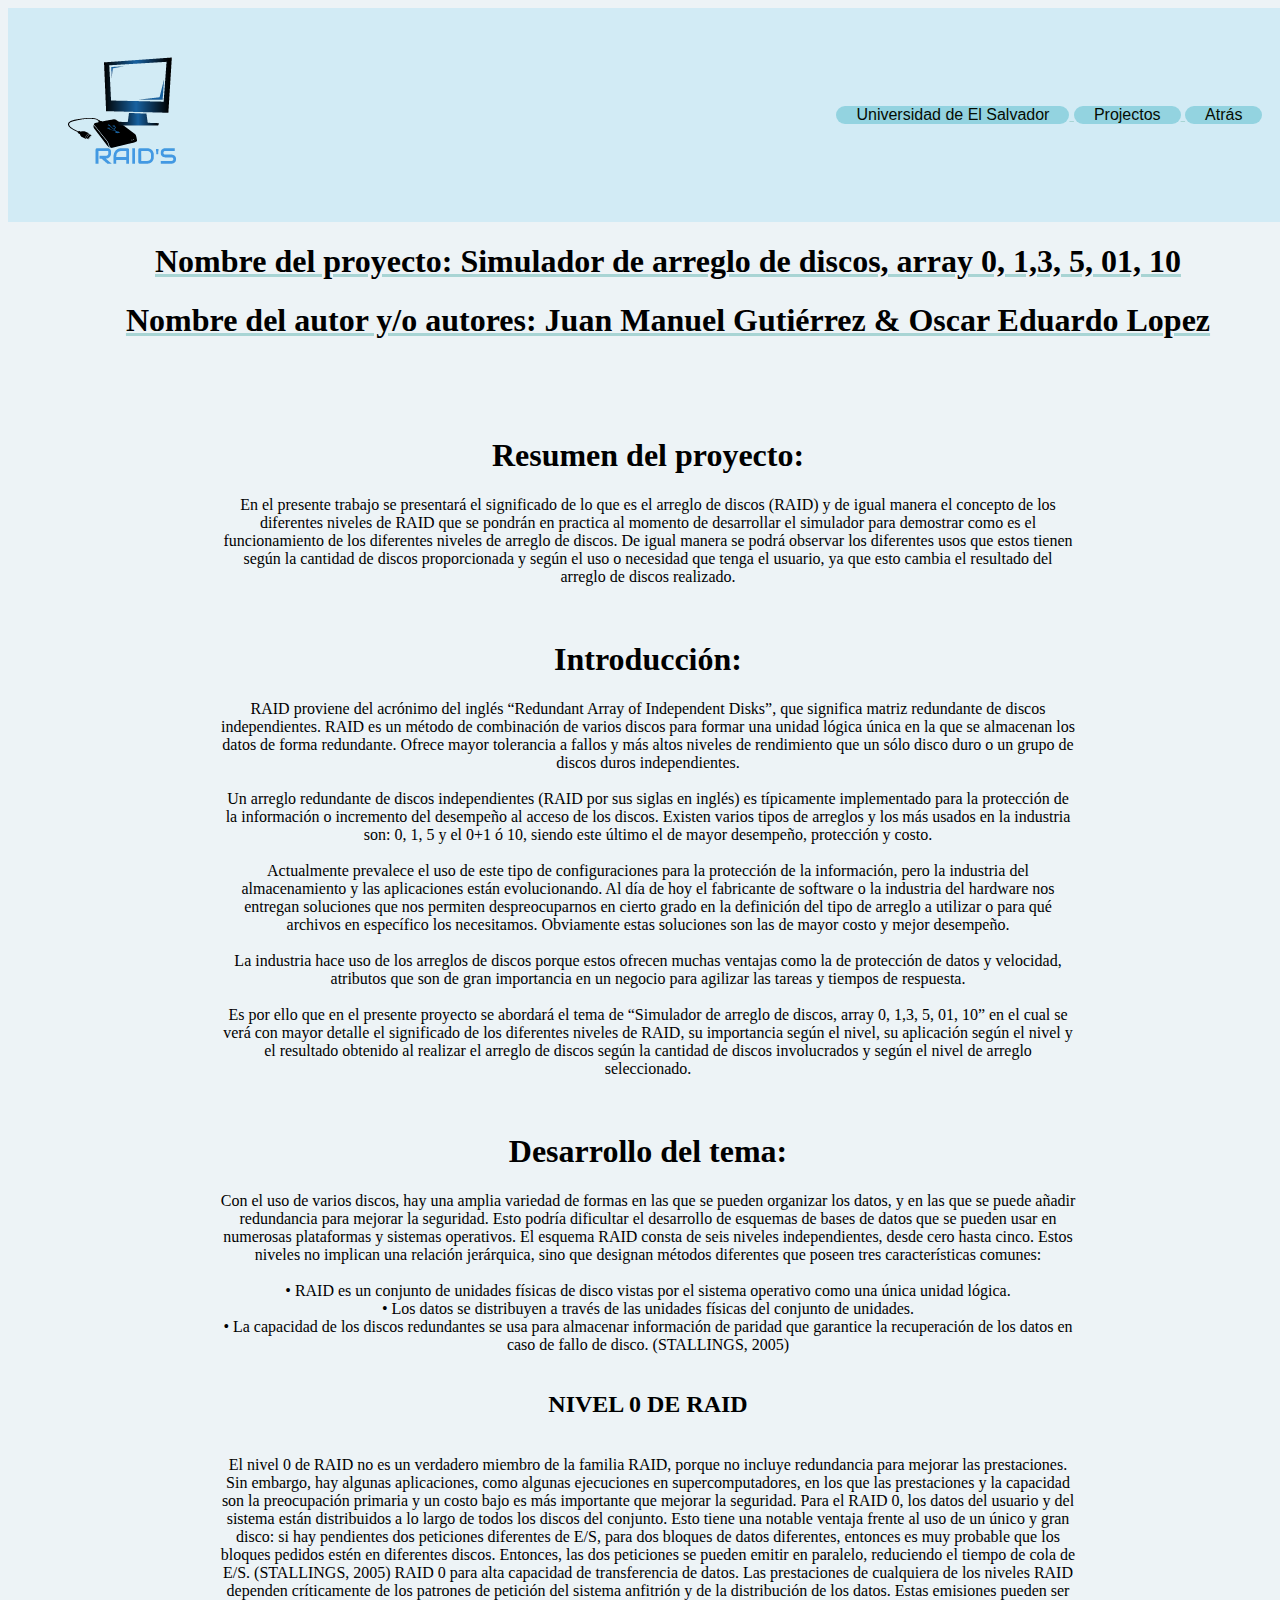
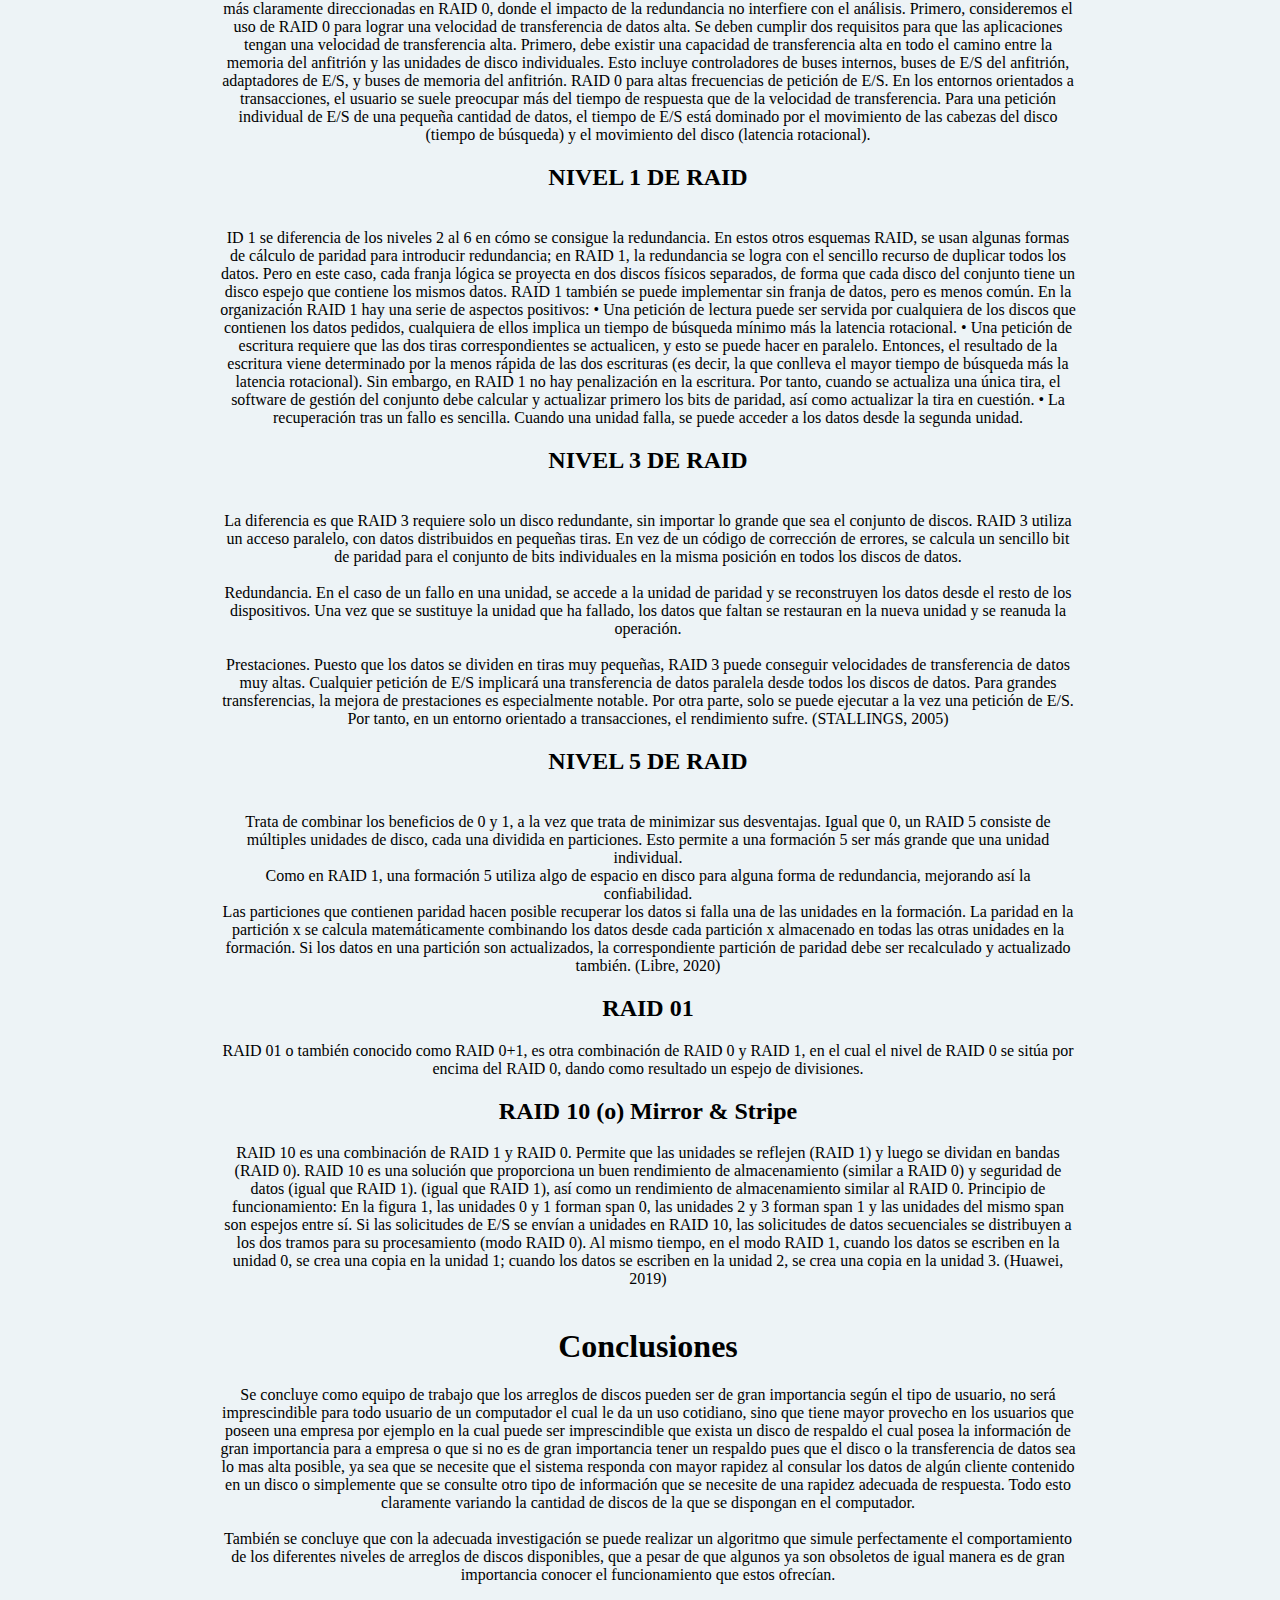
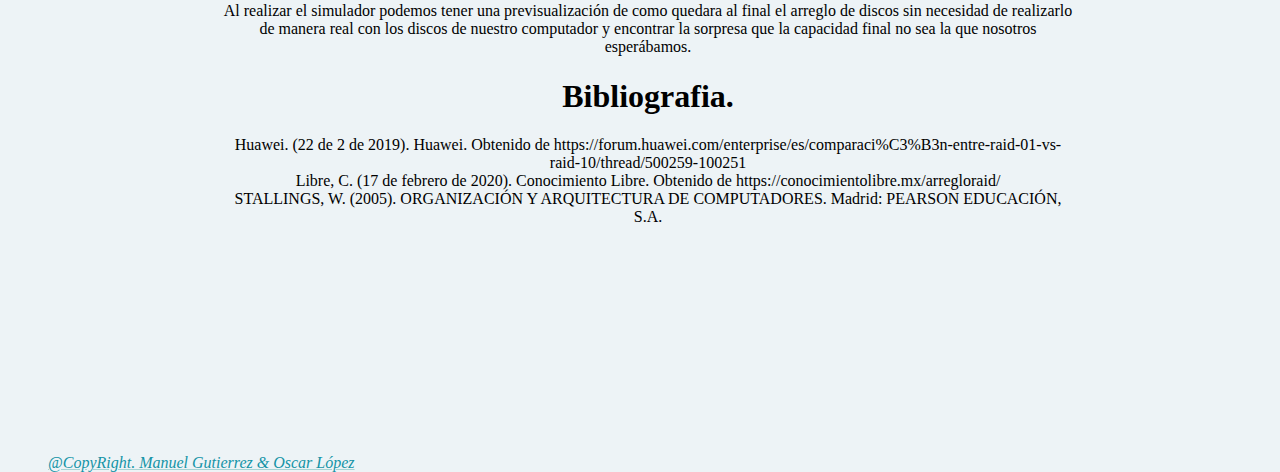
<file: aboutus.html>
<!DOCTYPE html>
<html>
    <head>
        <title>Acerca de nuestro proyecto</title>
        
        <link rel="shortcut icon" href="../../../../files/aboutus.png">
        <link href="../../../../www-content/raid-calculator/files/about.css" rel="stylesheet" type="text/css">
    </head>
    
    <body>

        




        <div class="padre">
            <div class="hijoFooter">
        <header>
            <footer class="foot1">
                
                
                <a title="ruta" href="index.html"><img src="../../../../files/logo-removebg-preview.png" alt="ruta"/></a>
                
                <nav class="nav-links">
                    <ul class="title">
                        <li> <a href="https://www.ues.edu.sv/">Universidad de El Salvador</a></li>
                        
                        <li> <a href="">Projectos</a></li>
                        <li> <a href="index.html">Atrás</a></li>
                    </ul>
                    
                    
                </nav>
                
            </footer>
            
    
        </header>
    </div>
        <div>

        </div>
        <div class="alineacion">
            <div class="conteiner">
     <ul>
        <h1 class="h">Nombre del proyecto: Simulador de arreglo de discos, array 0, 1,3, 5, 01, 10</h1>
        </ul>
        <ul>
        <h1>Nombre del autor y/o autores: Juan Manuel Gutiérrez & Oscar Eduardo Lopez </h1>
    </ul>
        <br>
    </div>
</div>
            <div class="centrar">
            
        <h1>Resumen del proyecto:</h1>

        <p>En el presente trabajo se presentará el significado de lo que es el arreglo de discos (RAID) y de igual manera el concepto de los diferentes niveles de RAID que se pondrán en practica al momento de desarrollar el simulador para demostrar como es el funcionamiento de los diferentes niveles de arreglo de discos.
            De igual manera se podrá observar los diferentes usos que estos tienen según la cantidad de discos proporcionada y según el uso o necesidad que tenga el usuario, ya que esto cambia el resultado del arreglo de discos realizado.
        </p>
        <br>
        <h1>Introducción:</h1>
        <p>RAID proviene del acrónimo del inglés “Redundant Array of Independent Disks”, que significa matriz redundante de discos independientes. RAID es un método de combinación de varios discos para formar una unidad lógica única en la que se almacenan los datos de forma redundante. Ofrece mayor tolerancia a fallos y más altos niveles de rendimiento que un sólo disco duro o un grupo de discos duros independientes.
            <br>
            <br>
            Un arreglo redundante de discos independientes (RAID por sus siglas en inglés) es típicamente implementado para la protección de la información o incremento del desempeño al acceso de los discos. Existen varios tipos de arreglos y los más usados en la industria son: 0, 1, 5 y el 0+1 ó 10, siendo este último el de mayor desempeño, protección y costo. 
            <br>
            <br>
            Actualmente prevalece el uso de este tipo de configuraciones para la protección de la información, pero la industria del almacenamiento y las aplicaciones están evolucionando. Al día de hoy el fabricante de software o la industria del hardware nos entregan soluciones que nos permiten despreocuparnos en cierto grado en la definición del tipo de arreglo a utilizar o para qué archivos en específico los necesitamos. Obviamente estas soluciones son las de mayor costo y mejor desempeño.
            <br>
            <br>
            La industria hace uso de los arreglos de discos porque estos ofrecen muchas ventajas como la de protección de datos y velocidad, atributos que son de gran importancia en un negocio para agilizar las tareas y tiempos de respuesta.
            <br>
            <br>
            Es por ello que en el presente proyecto se abordará el tema de “Simulador de arreglo de discos, array 0, 1,3, 5, 01, 10” en el cual se verá con mayor detalle el significado de los diferentes niveles de RAID, su importancia según el nivel, su aplicación según el nivel y el resultado obtenido al realizar el arreglo de discos según la cantidad de discos involucrados y según el nivel de arreglo seleccionado.
        </p>
        <br>
        <h1>Desarrollo del tema: </h1>
        <p>Con el uso de varios discos, hay una amplia variedad de formas en las que se pueden organizar los datos, y en las que se puede añadir redundancia para mejorar la seguridad. Esto podría dificultar el desarrollo de esquemas de bases de datos que se pueden usar en numerosas plataformas y sistemas operativos. El esquema RAID consta de seis niveles independientes, desde cero hasta cinco. Estos niveles no implican una relación jerárquica, sino que designan métodos diferentes que poseen tres características comunes:
            <br>
            <br>
            •	RAID es un conjunto de unidades físicas de disco vistas por el sistema operativo como una única unidad lógica.
            <br>
            •	Los datos se distribuyen a través de las unidades físicas del conjunto de unidades.
            <br>
            •	La capacidad de los discos redundantes se usa para almacenar información de paridad que garantice la recuperación de los datos en caso de fallo de disco. (STALLINGS, 2005)
            <br>
            <br>
            <h2>NIVEL 0 DE RAID</h2>
            <br>
            El nivel 0 de RAID no es un verdadero miembro de la familia RAID, porque no incluye redundancia para mejorar las prestaciones. Sin embargo, hay algunas aplicaciones, como algunas ejecuciones en supercomputadores, en los que las prestaciones y la capacidad son la preocupación primaria y un costo bajo es más importante que mejorar la seguridad.
            Para el RAID 0, los datos del usuario y del sistema están distribuidos a lo largo de todos los discos del conjunto. Esto tiene una notable ventaja frente al uso de un único y gran disco: si hay pendientes dos peticiones diferentes de E/S, para dos bloques de datos diferentes, entonces es muy probable que los bloques pedidos estén en diferentes discos. Entonces, las dos peticiones se pueden emitir en paralelo, reduciendo el tiempo de cola de E/S. (STALLINGS, 2005)
            RAID 0 para alta capacidad de transferencia de datos. 
            Las prestaciones de cualquiera de los niveles RAID dependen críticamente de los patrones de petición del sistema anfitrión y de la distribución de los datos. Estas emisiones pueden ser más claramente direccionadas en RAID 0, donde el impacto de la redundancia no interfiere con el análisis. Primero, consideremos el uso de RAID 0 para lograr una velocidad de transferencia de datos alta. Se deben cumplir dos requisitos para que las aplicaciones tengan una velocidad de transferencia alta. Primero, debe existir una capacidad de transferencia alta en todo el camino entre la memoria del anfitrión y las unidades de disco individuales. Esto incluye controladores de buses internos, buses de E/S del anfitrión, adaptadores de E/S, y buses de memoria del anfitrión.
            RAID 0 para altas frecuencias de petición de E/S. 
            En los entornos orientados a transacciones, el usuario se suele preocupar más del tiempo de respuesta que de la velocidad de transferencia. Para una petición individual de E/S de una pequeña cantidad de datos, el tiempo de E/S está dominado por el movimiento de las cabezas del disco (tiempo de búsqueda) y el movimiento del disco (latencia rotacional).
            <br> 
            <h2>NIVEL 1 DE RAID</h2>
            <br>
            ID 1 se diferencia de los niveles 2 al 6 en cómo se consigue la redundancia. En estos otros esquemas RAID, se usan algunas formas de cálculo de paridad para introducir redundancia; en RAID 1, la redundancia se logra con el sencillo recurso de duplicar todos los datos.
            Pero en este caso, cada franja lógica se proyecta en dos discos físicos separados, de forma que cada disco del conjunto tiene un disco espejo que contiene los mismos datos. RAID 1 también se puede implementar sin franja de datos, pero es menos común.
            En la organización RAID 1 hay una serie de aspectos positivos:
            •	Una petición de lectura puede ser servida por cualquiera de los discos que contienen los datos pedidos, cualquiera de ellos implica un tiempo de búsqueda mínimo más la latencia rotacional.
            •	Una petición de escritura requiere que las dos tiras correspondientes se actualicen, y esto se puede hacer en paralelo. Entonces, el resultado de la escritura viene determinado por la menos rápida de las dos escrituras (es decir, la que conlleva el mayor tiempo de búsqueda más la latencia rotacional). Sin embargo, en RAID 1 no hay penalización en la escritura. Por tanto, cuando se actualiza una única tira, el software de gestión del conjunto debe calcular y actualizar primero los bits de paridad, así como actualizar la tira en cuestión.
            •	La recuperación tras un fallo es sencilla. Cuando una unidad falla, se puede acceder a los datos desde la segunda unidad.
            <br>
            <h2>NIVEL 3 DE RAID</h2>
            <br>
            La diferencia es que RAID 3 requiere solo un disco redundante, sin importar lo grande que sea el conjunto de discos. RAID 3 utiliza un acceso paralelo, con datos distribuidos en pequeñas tiras. En vez de un código de corrección de errores, se calcula un sencillo bit de paridad para el conjunto de bits individuales en la misma posición en todos los discos de datos.
            <br>
            <br>
            Redundancia. En el caso de un fallo en una unidad, se accede a la unidad de paridad y se reconstruyen los datos desde el resto de los dispositivos. Una vez que se sustituye la unidad que ha fallado, los datos que faltan se restauran en la nueva unidad y se reanuda la operación.
            <br>
            <br>
            Prestaciones. Puesto que los datos se dividen en tiras muy pequeñas, RAID 3 puede conseguir velocidades de transferencia de datos muy altas. Cualquier petición de E/S implicará una transferencia de datos paralela desde todos los discos de datos. Para grandes transferencias, la mejora de prestaciones es especialmente notable. Por otra parte, solo se puede ejecutar a la vez una petición de E/S. Por tanto, en un entorno orientado a transacciones, el rendimiento sufre. (STALLINGS, 2005)
            <br>
            <h2>NIVEL 5 DE RAID</h2>
            <br>
            Trata de combinar los beneficios de 0 y 1, a la vez que trata de minimizar sus desventajas.
            Igual que 0, un RAID 5 consiste de múltiples unidades de disco, cada una dividida en particiones. Esto permite a una formación 5 ser más grande que una unidad individual.
            <br>
            Como en RAID 1, una formación 5 utiliza algo de espacio en disco para alguna forma de redundancia, mejorando así la confiabilidad.
            <br>
            Las particiones que contienen paridad hacen posible recuperar los datos si falla una de las unidades en la formación. La paridad en la partición x se calcula matemáticamente combinando los datos desde cada partición x almacenado en todas las otras unidades en la formación. Si los datos en una partición son actualizados, la correspondiente partición de paridad debe ser recalculado y actualizado también. (Libre, 2020)
            <br>
            
            <h2>RAID 01</h2>
            RAID 01 o también conocido como RAID 0+1, es otra combinación de RAID 0 y RAID 1, en el cual el nivel de RAID 0 se sitúa por encima del RAID 0, dando como resultado un espejo de divisiones.
            <br>
            <h2>RAID 10 (o) Mirror & Stripe</h2>
            RAID 10 es una combinación de RAID 1 y RAID 0. Permite que las unidades se reflejen (RAID 1) y luego se dividan en bandas (RAID 0). RAID 10 es una solución que proporciona un buen rendimiento de almacenamiento (similar a RAID 0) y seguridad de datos (igual que RAID 1). (igual que RAID 1), así como un rendimiento de almacenamiento similar al RAID 0.
            Principio de funcionamiento:
            En la figura 1, las unidades 0 y 1 forman span 0, las unidades 2 y 3 forman span 1 y las unidades del mismo span son espejos entre sí.
            Si las solicitudes de E/S se envían a unidades en RAID 10, las solicitudes de datos secuenciales se distribuyen a los dos tramos para su procesamiento (modo RAID 0). Al mismo tiempo, en el modo RAID 1, cuando los datos se escriben en la unidad 0, se crea una copia en la unidad 1; cuando los datos se escriben en la unidad 2, se crea una copia en la unidad 3. (Huawei, 2019)
            <br>
            <br>
        </p>
        <h1>Conclusiones</h1>
        <p>Se concluye como equipo de trabajo que los arreglos de discos pueden ser de gran importancia según el tipo de usuario, no será imprescindible para todo usuario de un computador el cual le da un uso cotidiano, sino que tiene mayor provecho en los usuarios que poseen una empresa por ejemplo en la cual puede ser imprescindible que exista un disco de respaldo el cual posea la información de gran importancia para a empresa o que si no es de gran importancia tener un respaldo pues que el disco o la transferencia de datos sea lo mas alta posible, ya sea que se necesite que el sistema responda con mayor rapidez al consular los datos de algún cliente contenido en un disco o simplemente que se consulte otro tipo de información que se necesite de una rapidez adecuada de respuesta. Todo esto claramente variando la cantidad de discos de la que se dispongan en el computador.
            <br>
            <br>
            También se concluye que con la adecuada investigación se puede realizar un algoritmo que simule perfectamente el comportamiento de los diferentes niveles de arreglos de discos disponibles, que a pesar de que algunos ya son obsoletos de igual manera es de gran importancia conocer el funcionamiento que estos ofrecían.
            <br>
            <br>
            Al realizar el simulador podemos tener una previsualización de como quedara al final el arreglo de discos sin necesidad de realizarlo de manera real con los discos de nuestro computador y encontrar la sorpresa que la capacidad final no sea la que nosotros esperábamos.
        </p>
        <h1>Bibliografia.</h1>
        <p>Huawei. (22 de 2 de 2019). Huawei. Obtenido de https://forum.huawei.com/enterprise/es/comparaci%C3%B3n-entre-raid-01-vs-raid-10/thread/500259-100251
            <br>
            Libre, C. (17 de febrero de 2020). Conocimiento Libre. Obtenido de https://conocimientolibre.mx/arregloraid/
            <br>
            STALLINGS, W. (2005). ORGANIZACIÓN Y ARQUITECTURA DE COMPUTADORES. Madrid: PEARSON EDUCACIÓN, S.A.
        </p>

    </div>
</div>

<footer class="pie">
    <ul class="nav-links1">
		<h11 class="titulo">@CopyRight. Manuel Gutierrez & Oscar López</h11>
	</ul>
</footer>
    </body>
</html>
</file>
<file: www-content/raid-calculator/files/about.css>
.hijoFooter .foot1{
	display: flex;
	justify-content: space-between;
	align-items: center;
	padding: 5px 2%;
	background-color: #d2ebf5;

    font-family: 'Segoe UI', Tahoma, Geneva, Verdana, Impact, Haettenschweiler, 'Arial Narrow Bold', sans-serif;
}

.pie .nav-links1 .titulo{
	color: rgb(20, 147, 166);
}


 .nav-links li{
	display: inline-block;
	padding: 0 20px;
	background-color: #93d3e0;
	border-radius: 17px;
	font-display: black;
    color: #050c03;
}
.header	.nav-links li:hover{
	transform: scale(1.1);
	font-weight: 100;
}

ul{
    text-decoration: underline rgb(168, 212, 212);

}

.titulo
{
	font: 200;
	color: black;
	flood-color: #050c03;
	font-size: medium;
	font-family: Georgia, 'Times New Roman', Times, serif;
	font-style: italic;
	color: #050c03;
	text-decoration: none;
}

header .nav-links li{

 font: 300;
 color: black;
 flood-color: #050c03;
 font-size: medium;
 font-family:'Franklin Gothic Medium', 'Arial Narrow', Arial, sans-serif;
}

.linea{
    border: #050c03;
    border-top: #050c03;
    color: #050c03;
}
.nav-links{
	display: flex;
	align-items: flex-end;
    font-size: medium;
 
}
.header	.nav-links li:hover{
	transform: scale(1.1);
	font-weight: 200;
}
.nav-links a{

	font-size: 900;
	
	text-decoration: none;
    font-size: medium;
	transform: scale(1.1);
    color: #050c03;
}

body{
    width: 100%;
    height: 80vh;
    background-color: rgba(228, 237, 241, 0.675);
    filter:alpha(opacity=80);
}

body h1{
    text-align: center;
    font-family:'Times New Roman', Times, serif;
}

body .container h{
    border-radius: 12px;
    color: #050c03;
}

body .centrar{

margin: 200px;
height: 5000;

border-radius: 500%;
padding: 12px;
text-align: center;
margin-top: 2%;

font-family:'Times New Roman', Times, serif;
border-style: initial;
border-collapse: collapse;
}
</file>
